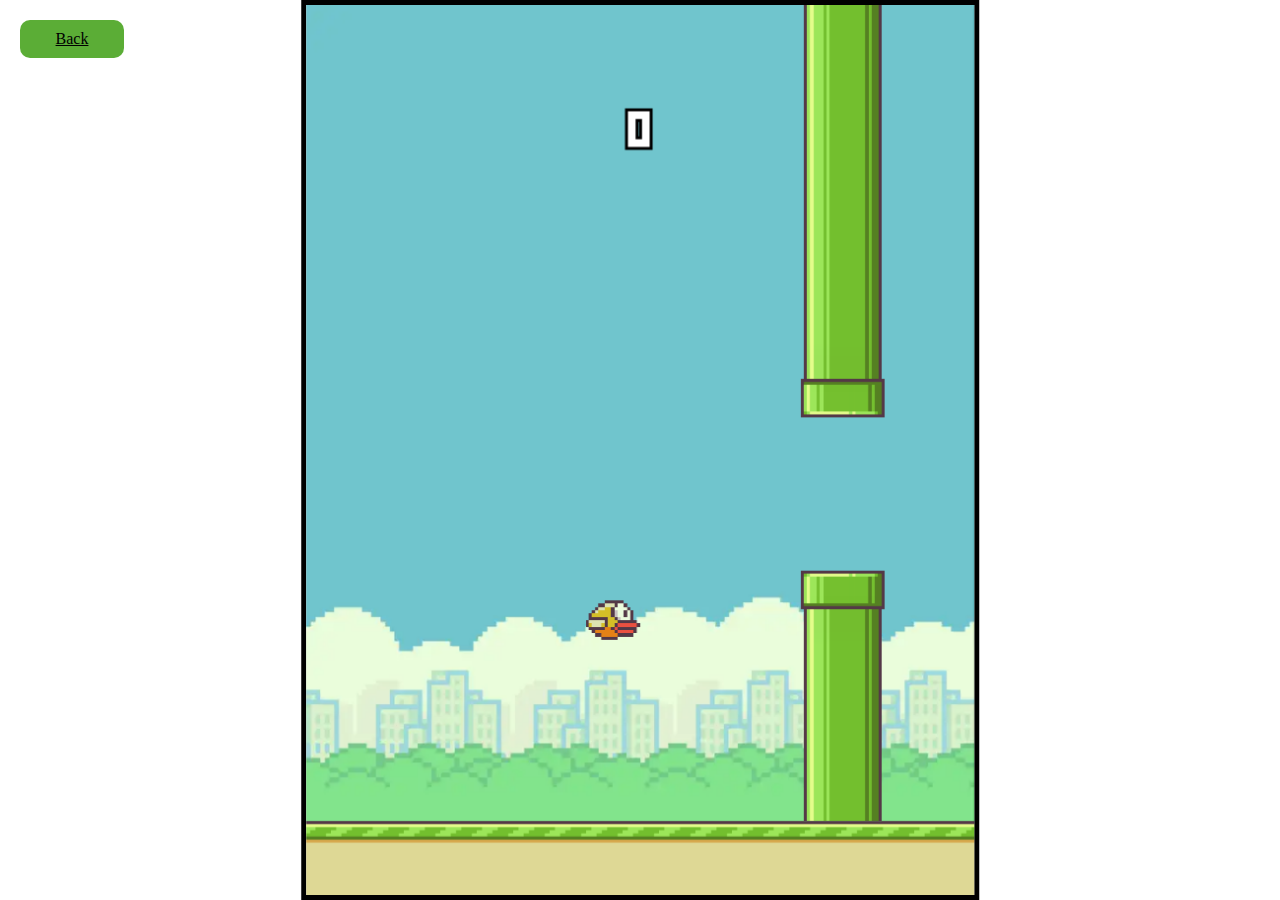
<file: flappy-bird/flappy-bird.html>
<!DOCTYPE html>
<html lang = "en">
    <head>
        <meta charset="UTF-8">
        <title>Game Page - Flappy Bird</title>
        <link rel = "icon" href = "https://cdn-icons-png.freepik.com/256/4533/4533718.png?semt=ais_hybrid">
        <link rel = "stylesheet" href = "flappy-style.css">
        <link rel = "stylesheet" href = "../game-styles.css">
    </head>
    <body>
        <a href = "../index.html">Back</a>
        <canvas id="canvas"></canvas>
        <script src="flappy-bird.js"></script>
    </body>
</html>
</file>
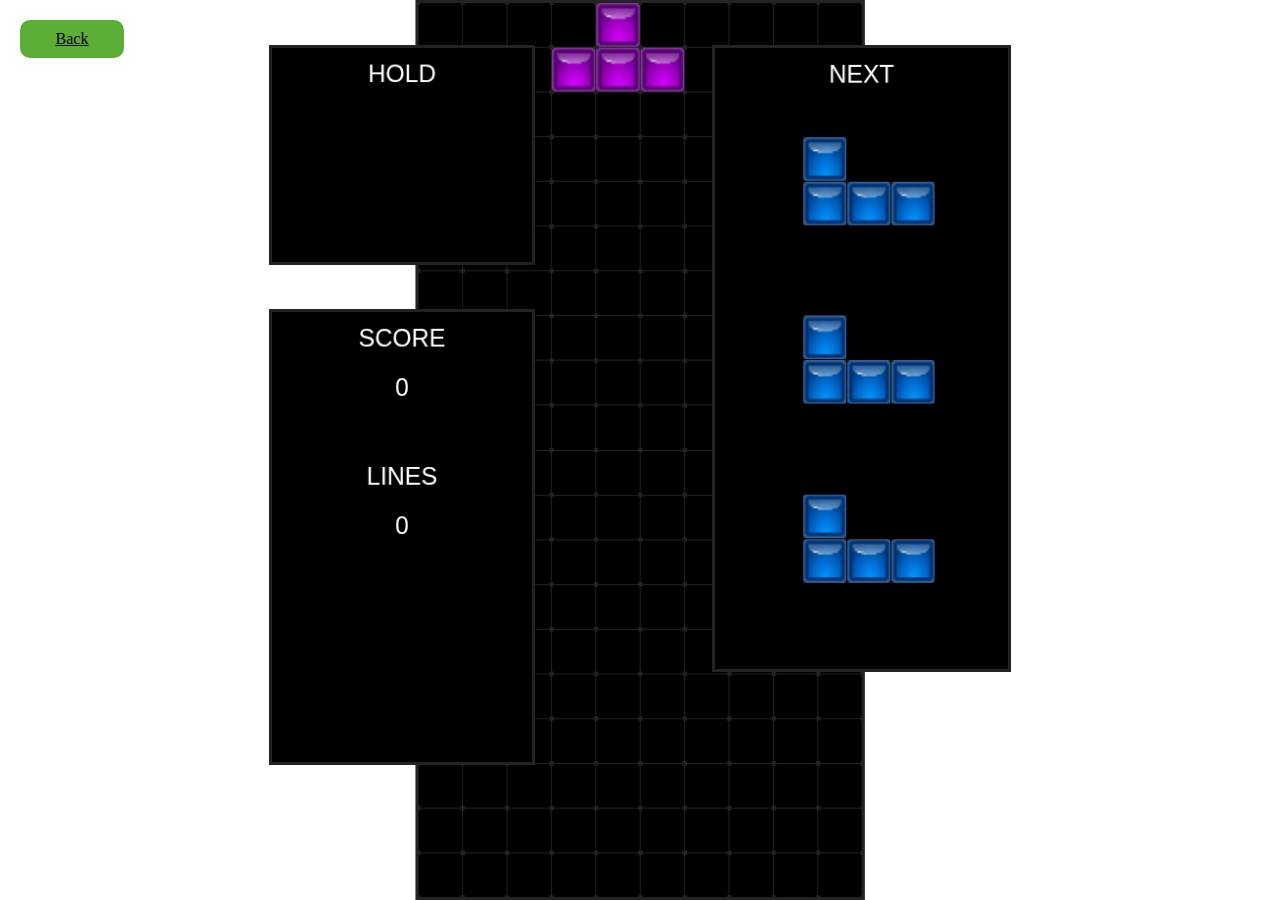
<file: tetris/tetris.html>
<!DOCTYPE html>
<html lang = "en">
    <head>
        <meta charset="UTF-8">
        <title>Game Page - Tetris</title>
        <link rel = "icon" href = "https://cdn-icons-png.freepik.com/256/4533/4533718.png?semt=ais_hybrid">
        <link rel = "stylesheet" href = "tetris.css">
        <link rel = "stylesheet" href = "../game-styles.css">
    </head>
    <body>
        <a href = "../index.html">Back</a>
        <canvas id="board"></canvas>
        <canvas id="nextPiece"></canvas>
        <canvas id="hold"></canvas>
        <canvas id="score"></canvas>
        <script src="tetris.js"></script>
    </body>
</html>
</file>
<file: flappy-bird/flappy-style.css>
@font-face{
    font-family: "flappybirdnum";
    src: url("fonts/FlappyBird.TTF");
}
body{
    background-image: url(https://wallpapers.com/images/high/flappy-bird-background-5kn0uk837k957ojt.webp);
    background-size: cover;
    background-attachment: fixed;
    background-position: bottom;
}
*{
    margin: 0;
    padding: 0;
}
#canvas{
    border: 5px solid black;
    height: calc(100% - 10px);
    aspect-ratio: 3/4;
    position: absolute;
    left: 50%;
    transform: translate(-50%, 0);
    
}
</file>
<file: game-styles.css>
a{
    margin: 20px;
    display: inline-block;
    width: 5%;
    padding: 10px 20px;
    background-color: #5BAD36;
    color: black;
    border-radius: 10px;
    text-align: center;
    transition: all 0.3s ease;
    position: relative;
}
a:hover{
    width: calc(5% + 10px);
    color: #5BAD36;
    background-color: black;
    box-shadow: 0 0 10px black;
}
</file>
<file: tetris/tetris.css>
*{
    margin: 0;
    padding: 0;
}
body{
    background-image: url(https://wallpapers.com/images/hd/tetris-1920-x-1080-background-hyihqau5t3lalo4e.jpg);
    background-size: cover;
    background-attachment: fixed;
    background-position: bottom;
}
#board{
    border: 3px solid #242323;
    background-color: #242323;
    aspect-ratio: 257/519;
    height: calc(100% - 6px);
    position: absolute;
    left: 50%;
    transform: translate(-50%, 0);
}
#nextPiece{
    border: 3px solid #242323;
    background-color: black;
    height: calc(100% / 1.45);
    aspect-ratio: 182/385;
    top: 5%;
    right: 21%;
    position: absolute;
}
#hold{
    border: 3px solid #242323;
    background-color: black;
    height: calc(100% / 4.2);
    aspect-ratio: 182/150;
    left: 21%;
    top: 5%;
    position: absolute;
}
#score{
    border: 3px solid #242323;
    background-color: black;
    height: calc(100% / 2);
    aspect-ratio: 182/315;
    left: 21%;
    bottom: 15%;
    position: absolute;
}
</file>
